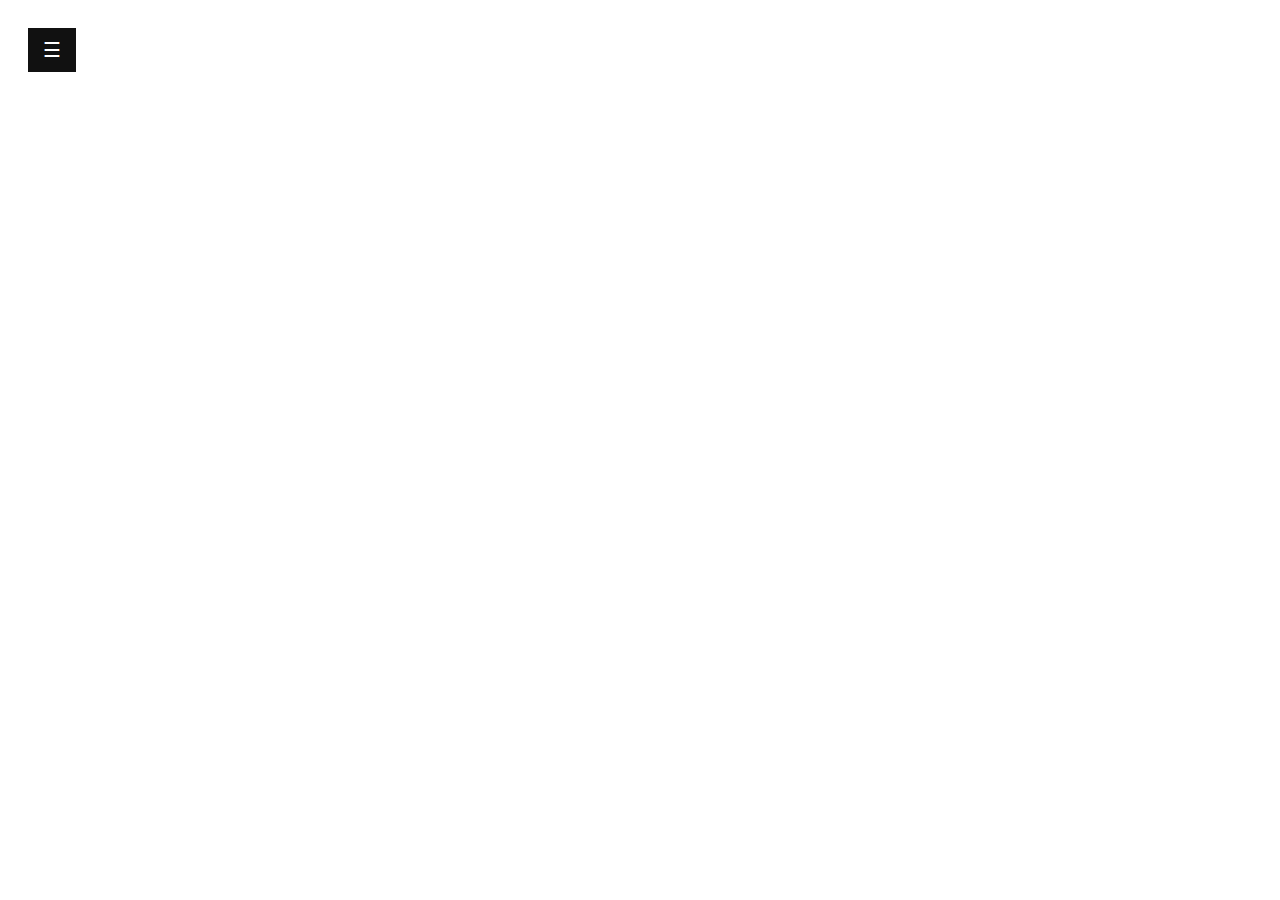
<file: index.html>
<!DOCTYPE html>
<html>

<head>
    <link rel="stylesheet" href="style.css">
    <script src="sidebar.js"></script>
</head>

<body>
    <div id="mySidebar" class="sidebar">
        <a href="javascript:void(0)" class="closebtn" onclick="closeNav()">&times;</a>
        <a href="index.html">Home</a>
        <a href="communities.html">Communities</a>
        <a href="socialpage.html">Social</a>
        <a href="userprofile.html">My Profile</a>
    </div>

    <div id="main">
        <button class="openbtn" onclick="openNav()">&#9776;</button>
    </div>
</body>

</html>
</file>
<file: style.css>
/* The sidebar menu */

.sidebar {
    height: 100%;
    /* 100% Full-height */
    width: 0;
    /* 0 width - change this with JavaScript */
    position: fixed;
    /* Stay in place */
    z-index: 1;
    /* Stay on top */
    top: 0;
    left: 0;
    background-color: #111;
    /* Black*/
    overflow-x: hidden;
    /* Disable horizontal scroll */
    padding-top: 60px;
    /* Place content 60px from the top */
    transition: 0.5s;
    /* 0.5 second transition effect to slide in the sidebar */
}


/* The sidebar links */

.sidebar a {
    padding: 8px 8px 8px 32px;
    text-decoration: none;
    font-size: 25px;
    color: #818181;
    display: block;
    transition: 0.3s;
}


/* When you mouse over the navigation links, change their color */

.sidebar a:hover {
    color: #f1f1f1;
}


/* Position and style the close button (top right corner) */

.sidebar .closebtn {
    position: absolute;
    top: 0;
    right: 25px;
    font-size: 36px;
    margin-left: 50px;
}


/* The button used to open the sidebar */

.openbtn {
    font-size: 20px;
    cursor: pointer;
    background-color: #111;
    color: white;
    padding: 10px 15px;
    border: none;
}

.openbtn:hover {
    background-color: #444;
}


/* Style page content - use this if you want to push the page content to the right when you open the side navigation */

#main {
    transition: margin-left .5s;
    /* If you want a transition effect */
    padding: 20px;
}


/* On smaller screens, where height is less than 450px, change the style of the sidenav (less padding and a smaller font size) */

@media screen and (max-height: 450px) {
    .sidebar {
        padding-top: 15px;
    }
    .sidebar a {
        font-size: 18px;
    }
}

.video-mask {
    width: 350px;
    border-radius: 10px;
    overflow: hidden;
}

.content {
    display: block;
}

.image {
    background-position: center;
    background-size: cover;
    -o-background-size: cover;
}

.avatar {
    vertical-align: middle;
    width: 50px;
    height: 50px;
    border-radius: 50%;
}

#post {
    align-self: center;
    border-width: 2px;
    border-color: #4682B4;
    background-color: #000000;
    width: 515px;
    height: 515px;
}
</file>
